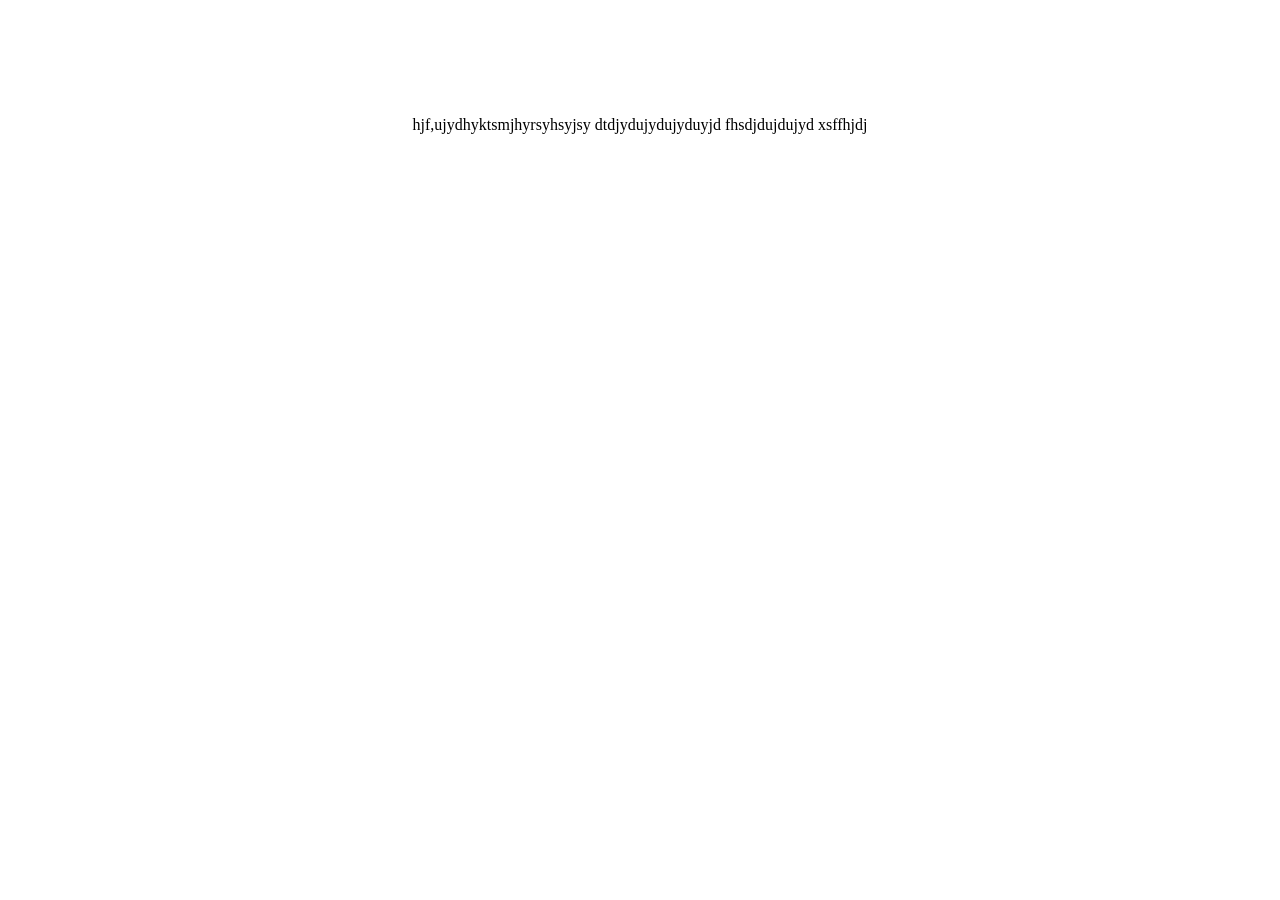
<file: test files/index.html>
<!doctype html>
<html>
<head>
<title> file reading application </title>
<meta charset="utf-8" />
<meta name="viewport" content="width=device-width,initial-scale=1.0,minimum-scale=1.0,maximum-scale=1.0,user-scalable=no" />
</head>
<body>
<br> <br> <br> <br> <br> <br>
<div id="round" align="middle">
hjf,ujydhyktsmjhyrsyhsyjsy
dtdjydujydujyduyjd
fhsdjdujdujyd
xsffhjdj
</div>
</body>
</html>
</file>
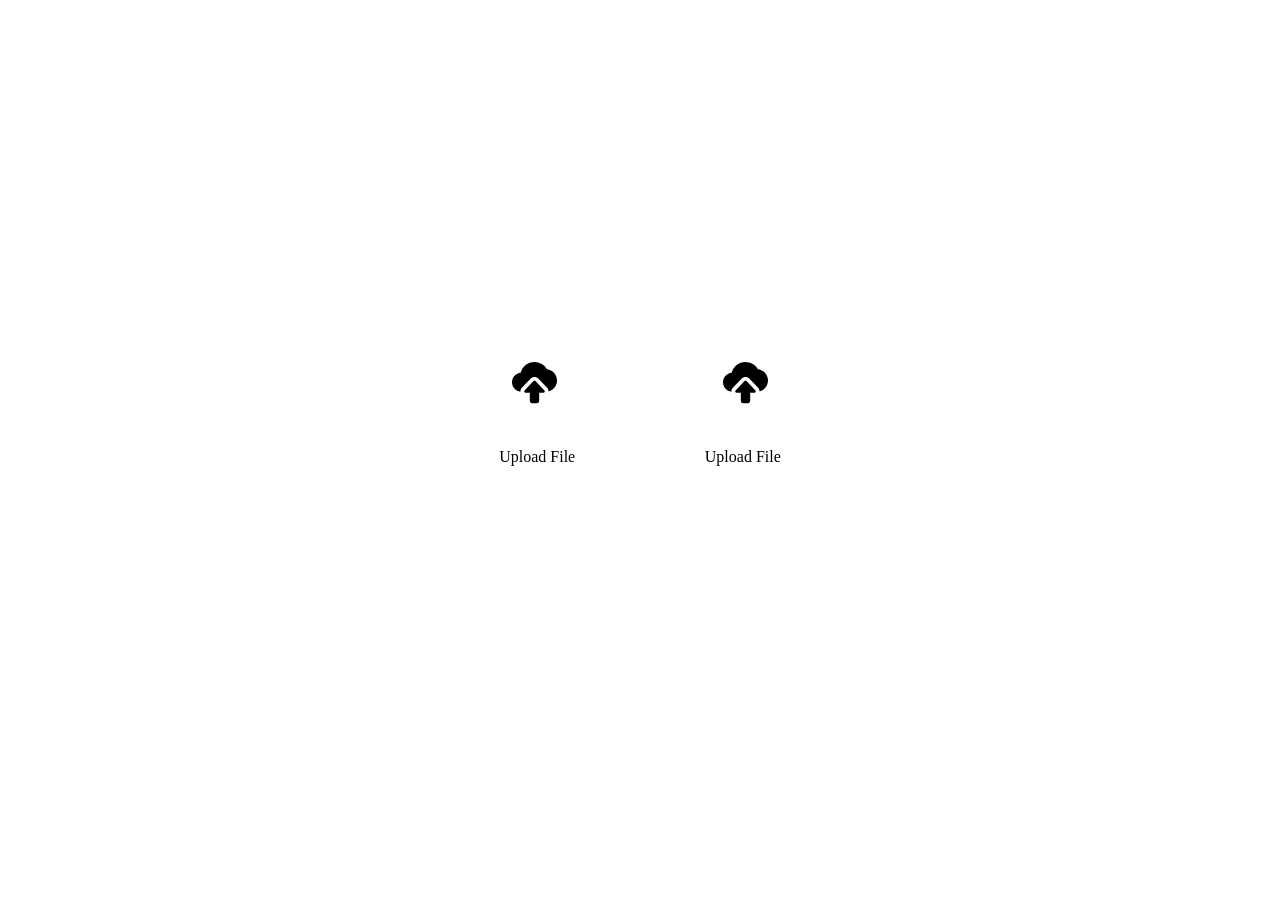
<file: file code.html>
<!doctype html>
<html>
<head>
<title> file reading application </title>
<meta charset="utf-8" />
<meta name="viewport" content="width=device-width,initial-scale=1.0,minimum-scale=1.0,maximum-scale=1.0,user-scalable=no" />
<link rel="stylesheet" href="css/file.css" type="text/css" />
</head>
<body>
<div id="round">
<br> <br>
<svg onclick="upload()" style="position:absolute;left:40%;top:40%" id="bold" enable-background="new 0 0 24 24" height="45" viewBox="0 0 24 24" width="45" xmlns="http://www.w3.org/2000/svg"><path d="m13.25 23h-2.5c-.689 0-1.25-.561-1.25-1.25v-4.25h-2.25c-.3 0-.571-.179-.689-.454s-.061-.595.145-.813l4.75-5c.283-.298.805-.298 1.088 0l4.75 5c.206.217.264.537.146.813s-.39.454-.69.454h-2.25v4.25c0 .689-.561 1.25-1.25 1.25z"/><path d="m18.673 4.927c-1.312-2.399-3.884-3.927-6.673-3.927-3.545 0-6.62 2.465-7.397 5.829-2.584.272-4.603 2.442-4.603 5.071 0 2.595 1.976 4.72 4.512 5.036-.051-.753.204-1.51.743-2.078l4.751-5.001c1.023-1.076 2.966-1.076 3.987 0l4.751 5c.502.529.757 1.221.75 1.921 2.593-.708 4.506-3.057 4.506-5.845 0-3.066-2.307-5.625-5.327-6.006z"/></svg>
<p style="position:absolute;left:39%;top:48%" id="p1"> Upload File </p>
<svg onclick="upload1()" style="position:absolute;right:40%;top:40%" align="right" id="bold" enable-background="new 0 0 24 24" height="45" viewBox="0 0 24 24" width="45" xmlns="http://www.w3.org/2000/svg"><path d="m13.25 23h-2.5c-.689 0-1.25-.561-1.25-1.25v-4.25h-2.25c-.3 0-.571-.179-.689-.454s-.061-.595.145-.813l4.75-5c.283-.298.805-.298 1.088 0l4.75 5c.206.217.264.537.146.813s-.39.454-.69.454h-2.25v4.25c0 .689-.561 1.25-1.25 1.25z"/><path d="m18.673 4.927c-1.312-2.399-3.884-3.927-6.673-3.927-3.545 0-6.62 2.465-7.397 5.829-2.584.272-4.603 2.442-4.603 5.071 0 2.595 1.976 4.72 4.512 5.036-.051-.753.204-1.51.743-2.078l4.751-5.001c1.023-1.076 2.966-1.076 3.987 0l4.751 5c.502.529.757 1.221.75 1.921 2.593-.708 4.506-3.057 4.506-5.845 0-3.066-2.307-5.625-5.327-6.006z"/></svg>
<p style="position:absolute;right:39%;top:48%" id="p2"> Upload File </p>
</div>
<input style="display:none" type="file" id="a" />
<input style="display:none" type="file" id="b" />
<div  align="middle" style="display:none" id="but">
<button onclick="my()" style="width:120px;height:60px;background-color:green;border:2px solid green"> Get File Info </button>
</div>
<script src="js/file.js"></script>
</body>
</html>
</file>
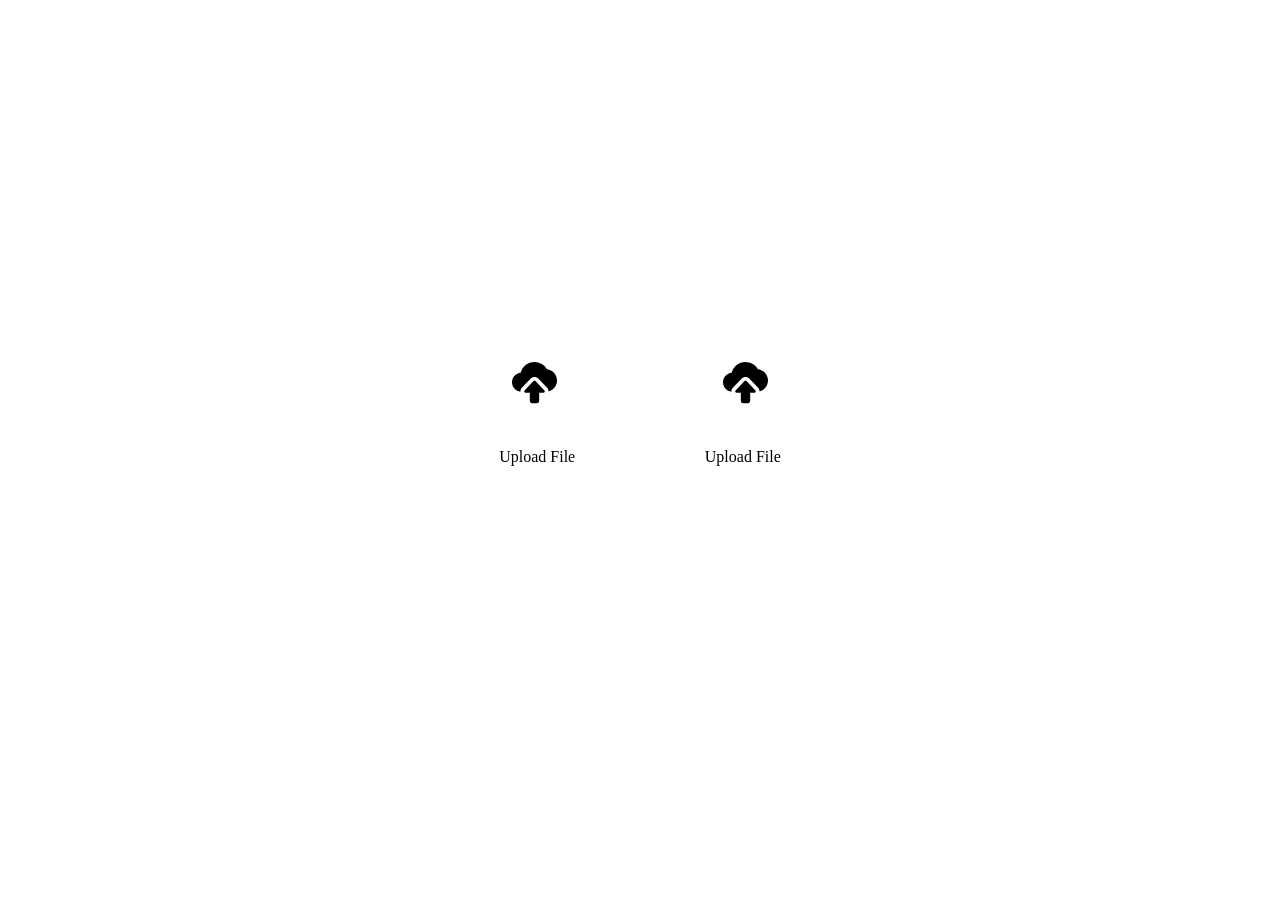
<file: file.html>
<!doctype html>
<html>
<head>
<title> file reading application </title>
<meta charset="utf-8" />
<meta name="viewport" content="width=device-width,initial-scale=1.0,minimum-scale=1.0,maximum-scale=1.0,user-scalable=no" />
<link rel="stylesheet" href="css/afile.css" type="text/css" />
</head>
<body>
<div id="round">
<br> <br>
<svg onclick="upload()" style="position:absolute;left:40%;top:40%" id="bold" enable-background="new 0 0 24 24" height="45" viewBox="0 0 24 24" width="45" xmlns="http://www.w3.org/2000/svg"><path d="m13.25 23h-2.5c-.689 0-1.25-.561-1.25-1.25v-4.25h-2.25c-.3 0-.571-.179-.689-.454s-.061-.595.145-.813l4.75-5c.283-.298.805-.298 1.088 0l4.75 5c.206.217.264.537.146.813s-.39.454-.69.454h-2.25v4.25c0 .689-.561 1.25-1.25 1.25z"/><path d="m18.673 4.927c-1.312-2.399-3.884-3.927-6.673-3.927-3.545 0-6.62 2.465-7.397 5.829-2.584.272-4.603 2.442-4.603 5.071 0 2.595 1.976 4.72 4.512 5.036-.051-.753.204-1.51.743-2.078l4.751-5.001c1.023-1.076 2.966-1.076 3.987 0l4.751 5c.502.529.757 1.221.75 1.921 2.593-.708 4.506-3.057 4.506-5.845 0-3.066-2.307-5.625-5.327-6.006z"/></svg>
<p style="position:absolute;left:39%;top:48%" id="p1"> Upload File </p>
<svg onclick="upload1()" style="position:absolute;right:40%;top:40%" align="right" id="bold" enable-background="new 0 0 24 24" height="45" viewBox="0 0 24 24" width="45" xmlns="http://www.w3.org/2000/svg"><path d="m13.25 23h-2.5c-.689 0-1.25-.561-1.25-1.25v-4.25h-2.25c-.3 0-.571-.179-.689-.454s-.061-.595.145-.813l4.75-5c.283-.298.805-.298 1.088 0l4.75 5c.206.217.264.537.146.813s-.39.454-.69.454h-2.25v4.25c0 .689-.561 1.25-1.25 1.25z"/><path d="m18.673 4.927c-1.312-2.399-3.884-3.927-6.673-3.927-3.545 0-6.62 2.465-7.397 5.829-2.584.272-4.603 2.442-4.603 5.071 0 2.595 1.976 4.72 4.512 5.036-.051-.753.204-1.51.743-2.078l4.751-5.001c1.023-1.076 2.966-1.076 3.987 0l4.751 5c.502.529.757 1.221.75 1.921 2.593-.708 4.506-3.057 4.506-5.845 0-3.066-2.307-5.625-5.327-6.006z"/></svg>
<p style="position:absolute;right:39%;top:48%" id="p2"> Upload File </p>
</div>
<input style="display:none" type="file" id="a" />
<input style="display:none" type="file" id="b" />
<div  align="middle" style="display:none" id="but">
<button onclick="my()" style="width:120px;height:60px;background-color:green;border:2px solid green"> Get File Info </button>
</div>
<div id="text"></div>
</body>
<script src="js/afile.js"></script>
</html>
</file>
<file: css/file.css>
.highlight {
    color: red;
}
.highlight1 {
    color: blue;
}
th, td {
    text-align: left;
	padding: 8px;
}
tr:nth-child(even) { background-color: #f2f2f2 }
</file>
<file: css/afile.css>
.highlight {
    color: red;
}
.highlight1 {
    color: blue;
}
th, td {
    text-align: left;
	padding: 8px;
	border:1px solid black;
}
tr:nth-child(even) { background-color: #f2f2f2 }
</file>
